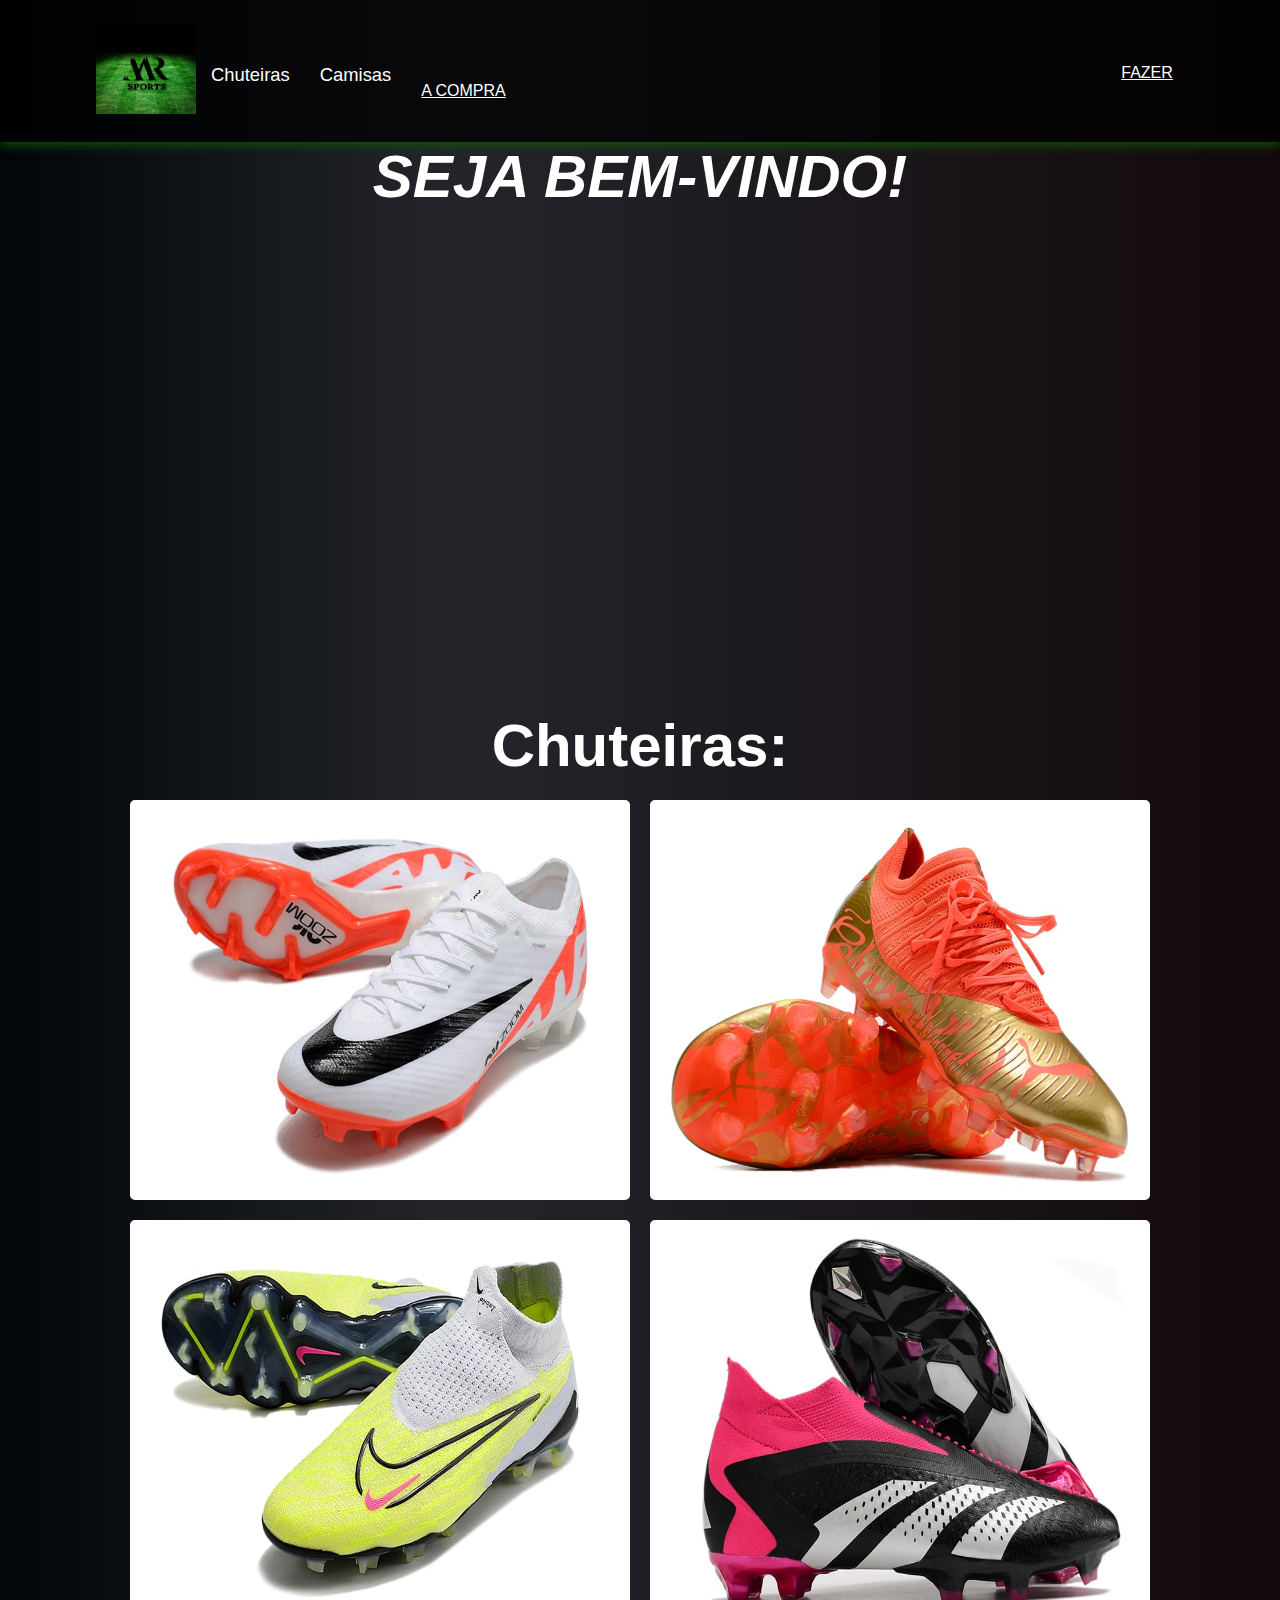
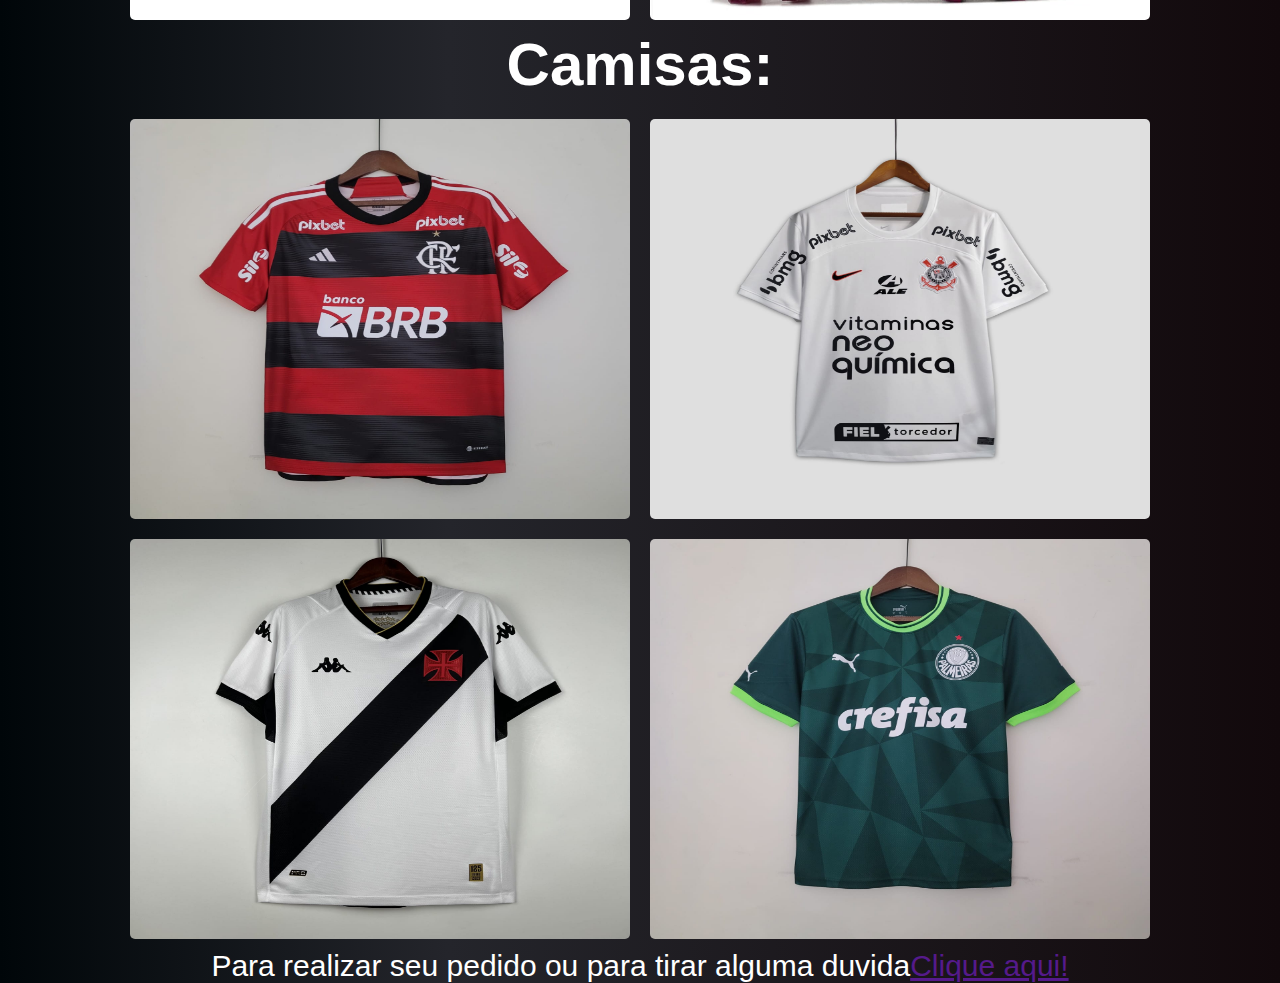
<file: index.html>
<!DOCTYPE html>
<html lang="pt-br">

<head>
    <meta charset="UTF-8">
    <meta http-equiv="X-UA-Compatible" content="IE=edge">
    <meta name="viewport" content="width=device-width, initial-scale=1.0">
    <link rel="stylesheet" href="styles.css" />
    <script src="script.js"></script>
    <title>M.R SPORTS</title>
</head>

<body>


    <header>
        <nav class="nav-bar">
            <div class="logo">
                <a href="./index.html"><img src="./img/logo.png" alt="Logo" width="100" height="90"></a>
            </div>

            <div>
                <nav class="nav-list">
                    <ul>
                        <li class="nav-item"><a href="/index.chuteiras/chuteiras.html" class="nav-link">Chuteiras</a></li>
                        <li class="nav-item"><a href="./index.camisas/camisas.html" class="nav-link">Camisas</a></li>
                        <li class="nav-item"><a href="#" class="LINK">FAZER A COMPRA</a></li>
                        
                    </ul>
                </nav>
            </div>
            <div class="mobile-menu-icon"></div>
            <!-- <button><img class="icon" src="assets/img" alt=""></button> -->
        </nav>
    </header>

    <h2>SEJA BEM-VINDO!</h2>





    <!-- <img id="logo" src="./img/logo.png"> -->
    <div class="carousel">
        <img src="./img/img 1.jpeg" alt="Imagem 1" class="slide">
        <img src="./img/camisa corinthias.jpeg" alt="Imagem 2" class="slide">
        <img src="./img/img 3.jpeg" alt="Imagem 3" class="slide">
        <img src="./img/camisa flamengo.jpeg" alt="Imagem 1" class="slide">
        <img src="./img/img 5.jpeg" alt="Imagem 2" class="slide">
        <img src="./img/camisa palmeiras.jpeg" alt="Imagem 3" class="slide">

    </div>
    <h3>Chuteiras:</h3>
    <div class="gallery">
        <img src="./img/img 1.jpeg" alt="Imagem 1">
        <img src="./img/img 2.jpeg" alt="Imagem 2">
        <img src="./img/img 3.jpeg" alt="Imagem 3">
        <img src="./img/img 4.jpeg" alt="Imagem 4">
        <!-- Adicione mais imagens aqui -->
    </div>

    <h3>Camisas:</h3>
    <div class="gallery">
        <img src="./img/camisa flamengo.jpeg" alt="Imagem 1">
        <img src="./img/camisa corinthias.jpeg" alt="Imagem 2">
        <img src="./img/camisa vasco.jpeg" alt="Imagem 3">
        <img src="./img/camisa palmeiras.jpeg" alt="Imagem 4">
        <!-- Adicione mais imagens aqui -->
    </div>

    <p class="Contato">Para realizar seu pedido ou para tirar alguma duvida <a href="">Clique aqui!</a></p>






</body>

</html>
</file>
<file: styles.css>
body {
  background-image: linear-gradient(90deg, #000609 0%, #24252b 35%, #12090c 100%);
}

  h2 {
    text-align: center;
    color: white;
    font-weight: bold;
    font-style: italic;
    font-size: 60px;
  }
    
#logo {
    display: block;
    width: 100px;
    position: fixed;
    top: 0;
    left: 0;
  }
  

.carousel {
    width: 800px;
    height: 500px;
    overflow: hidden;
    margin: 0 auto;
    /* Adiciona margem automática para centralizar horizontalmente */
    display: flex;
    /* Usa flexbox para centralizar verticalmente as imagens */
    align-items: center;
    /* Centraliza verticalmente as imagens */
    justify-content: center;
    /* Centraliza horizontalmente as imagens */
    border-radius: 10px; /* valor em pixels */
}

.carousel img {
    width: 100%;
    height: 100%;
    object-fit: contain;
    display: none;

}

.carousel img.active {
    display: block;
}
 

*{
  padding: 0;
  margin: 0;
  font-family: "inter", sans-serif;
}

header{
  background-color: #000000c0;
  box-shadow: 0px 3px 10px #105603;
  
}

.LINK{
  color: #fff;
  margin-left: 700px;
}




.nav-bar{
  display: flex;
  justify-content: space-between;
  padding: 1.5rem 6rem;
}

.logo{
  display: flex;
  align-items: center;

}

.logo h1{
color: #fff;
}

.nav-list{
  display: flex;
  align-items: center;
}

.nav-list ul{
  display: flex;
  justify-content: center;
  list-style: none;
  margin-top: 40px;
  margin-right: 120px;
}

.nav-item{
  margin: 0 15px;
}

.nav-link{
  text-decoration: none;
  font-size: 1.15rem;
  position: center;
  color: #fff;
  font-weight: 400;
}

.gallery {
  display: flex;
  flex-wrap: wrap;
  justify-content: center;
  align-items: center;
  margin-top: 10px;
}

.gallery img {
  width: 500px;
  height: 400px;
  margin: 10px;
  border-radius: 10px;
}
h3{
  color:#fff;
  display: flex;
  align-items: center;
  justify-content: center;
  font-size: 60px;
}

.gallery {
  display: flex;
  flex-wrap: wrap;
}

.gallery img {
  margin: 10px;
  border-radius: 5px;
  cursor: pointer;
  transition: transform 0.3s ease;
}

.gallery img:hover {
  transform: scale(1.2);
}

.Contato{
  color:#fff;
  font-size: 30px;
  display: flex;
  align-items: center;
  justify-content: center;
}
</file>
